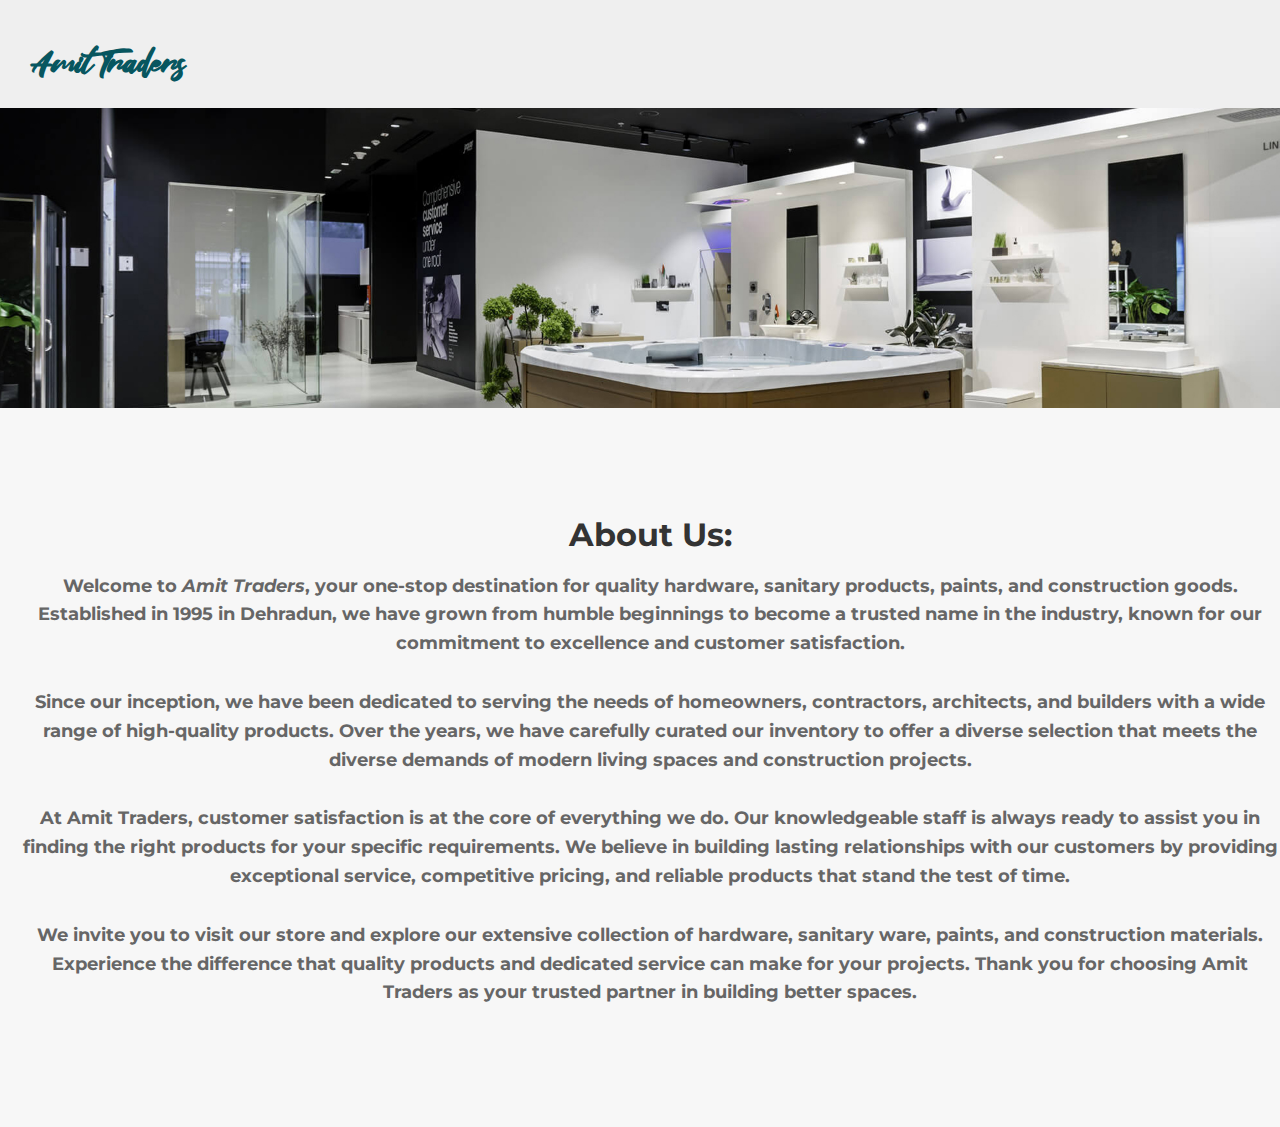
<file: about.html>
<html>
<head>
   
    <title>About Us</title>
    <!-- Include your CSS stylesheets and fonts here -->
    <link rel="stylesheet" type="text/css" href="index.css">
    <link href="https://fonts.googleapis.com/css2?family=Montserrat:wght@400;700&display=swap" rel="stylesheet">
    <!-- Your other CSS links -->
    <style>
        /* Add any specific styles for the About Us section here */
        .about-section {
            padding: 50px 0;
            background-color: #f7f7f7;
            text-align: center;
            font-family: "Montserrat", sans-serif;
        }

        .about-section h2 {
            font-size: 32px;
            font-weight: 700;
            margin-bottom: 20px;
            color: #333; /* Custom color */
        }

        .about-section p {
            font-size: 18px;
            line-height: 1.6;
            margin-bottom: 30px;
            color: #666; /* Custom color */
        }

.header{
    padding-top: 28px;;
}
   .header .hamburger-menu {
    
        width: 30px; /* Adjust width of hamburger menu icon */
        height: auto;
        color: #ffffff;
    }

    .image-aboutus img {
            max-width: 100%; /* Ensure images don't exceed their parent container */
            height: auto; /* Maintain aspect ratio */
        }
    </style>
</head>
<body>
    <!-- Your existing header -->
    <div class="dark">
    <div class="header">
        <div class="left-section">
            <img class="hamburger-menu" src="images/hamburger-menu.png">
            <span class="logo-text">Amit Traders</span>
        </div>
    </div>


    <div class="image-aboutus">
        <img class="background-image" src="images/aboutus.jpeg" alt="About Us Image">
    </div>

    <!-- About Us Section -->
    <section class="about-section">
        <div class="container">
            <h2>About Us: 
            <p>Welcome to <em>Amit Traders</em>, your one-stop destination for quality hardware, sanitary products, paints, and construction goods. Established in 1995 in Dehradun, we have grown from humble beginnings to become a trusted name in the industry, known for our commitment to excellence and customer satisfaction.</p>
            <p>Since our inception, we have been dedicated to serving the needs of homeowners, contractors, architects, and builders with a wide range of high-quality products. Over the years, we have carefully curated our inventory to offer a diverse selection that meets the diverse demands of modern living spaces and construction projects.</p>
            <p>At Amit Traders, customer satisfaction is at the core of everything we do. Our knowledgeable staff is always ready to assist you in finding the right products for your specific requirements. We believe in building lasting relationships with our customers by providing exceptional service, competitive pricing, and reliable products that stand the test of time.</p>
            <p>We invite you to visit our store and explore our extensive collection of hardware, sanitary ware, paints, and construction materials. Experience the difference that quality products and dedicated service can make for your projects. Thank you for choosing Amit Traders as your trusted partner in building better spaces.</p>
            <!-- You can add more content or customize this section further as needed -->
        </div>
    </section>

   
</body>
</html>
</file>
<file: index.css>
@font-face {
    font-family: 'fair_prosperregular';
    src: url('fonts/fair_prosper-webfont.woff2') format('woff2'),
         url('fonts/fair_prosper-webfont.woff') format('woff');
    font-weight: normal;
    font-style: normal;
  }
  .sedan-regular {
    font-family: "Sedan", serif;
    font-weight: 400;
    font-style: normal;
  }
  .sedan-regular-italic {
    font-family: "Sedan", serif;
    font-weight: 400;
    font-style: italic;
  }
  
  body {
    margin: 0;
    padding: 0;
    font-family: 'Montserrat', sans-serif;
    scroll-behavior: smooth;
  }
  
  
  .header{
    height: 80px;
    display:flex;
    flex-direction:row;
    justify-content:space-between;
    background-color: #efefef;
    
  }
  
  
  
  
  .logo-text {
    font-family: 'fair_prosperregular', Arial, sans-serif;
    font-size: 42px;
    font-weight: bold;
    color: #07565f;
    text-align: left;
    position: left;
    top: 0;
    left: 0;
    margin: 1px;
  }
  
  
  
  
  .left-section{
    margin-left:30px;
    width:400px;
    display:flex;
    align-items:center;
   
  }
  
  .middle-section{
    /* background-color:lightpink; */
    flex:1;
    margin-left:50px;
    margin-right:15px;
    max-width:630px;
    align-items:center;
    display:flex;
    align-items:center;
    padding-left:1px
  }
  .search-bar{
    display:flex;
    align-items:center;
    justify-content: space-between;
    padding-left:10px;
    flex:1;
    border-right: none;
  }
  .search-input {
    
    height: 50px;
    width:350px;
    padding: 0 10px;
    padding-left: 10px;
    font-size: 16px;
    border: 1px solid rgb(189, 185, 185);
    border-radius: 7px; /* Rounded corners */
    flex: 1; /* Expand to fill available space */
    border-right: none;
  }
  
  .search-logo-button {
    height: 50px;
    margin-left: -10px; /* Add margin for spacing */
    background-color:rgb(255, 255, 255);
    border: 1px solid rgb(189, 185, 185);
    cursor: pointer; /* Change cursor to pointer */
    border-top-right-radius: 7px; 
    border-bottom-right-radius: 7px;
    border-left: none;
    
  }
  
  .search-logo {
    height: 30px;
    margin-top: 0px; /* Adjust margin for vertical centering */
  
  }
  
  
  .right-section{
    /* background-color:lightblue ; */
    width:550px;
    display:flex;
    align-items:center;
  
  }
  
  .profile-dropdown{
    display: flex;
    justify-content: center;
    align-items: center;
    margin-left: 10px;
    margin-right: 5px;
    
  }
  
  .profile-icon{
    height: 50px;
    width: 50px;
    border-radius: 50%;
    overflow: hidden;
    cursor: pointer;
  }
  
  .nav-menu {
    display: none; /* Initially hide the navigation menu */
  }
  
  .brands{
    font-size: 40px;
    font-weight: bold;
    font-family:  "Sedan", serif;
    margin: 70px;
    color:#894d00;
    text-decoration: none;    
    display: flex;
    justify-content: center;
    align-items: center;    
    
  }
  
  
  
  /* 
  ----------------------------------------------
  buttons our products
  ---------------------------------------------- */
  .button-container {
    display: flex;
    flex-wrap: wrap;
    justify-content: center;
    margin-top: 50px;
    margin-bottom: 30px; 
  }
  
  .row {
    display: flex;
    justify-content: space-evenly;
    width: 100%;
    
  }
  
  .button {
    background-color: transparent;
    cursor: pointer;
    position: relative;
    width: 18%;
    height: 38px;
    border: 0px solid;
    margin-bottom: 90px; 
  }
  
  .logo {
    width: 90%;
    height: auto;
  }
  
  .button::before {
    
    position: absolute;
    top: 0;
    left: 0;
    width: 100%;
    height: 100%;
    background-color: rgba(0, 0, 0, 0.1);
    border-radius: 50%;
    opacity: 0;
    transition: opacity 0.3s ease;
  }
  
  .button:hover::before {
    opacity: 1;
  }
  
  .category-dropdown{
         
    flex:1;
    margin-left:70px;
    margin-right:35px;
    align-items:center;
    display:flex;
    align-items:center;
    padding-left:10px
  }
  .category-dropdown select {
    
    
    padding: 10px;
    background-color: #fff;
    border: 1px solid #ccc;
    border-radius: 9px;
    z-index: 1;
  }
  nav ul {
    display: flex;
    list-style: none;
  }
  
  nav ul li {
    margin-right: 20px;
  }
  
  
  
  
  
  
  
  
  
  
  
  
  
  
  
  
  
  
  
  
  
  
  
  
  
  
  #signin-popup {
    position: fixed;
    top: 0;
    left: 0;
    width: 100%;
    height: 100%;
    z-index: 9999;
    display: none;
  }
  
  .blur-effect {
    position: fixed;
    top: 0;
    left: 0;
    width: 100%;
    height: 100%;
    background-color: rgba(0, 0, 0, 0.5); /* Adjust the opacity as needed */
    backdrop-filter: blur(5px); /* Adjust the blur radius as needed */
  }
  
  .signin-box {
    position: fixed;
    top: 50%;
    left: 50%;
    transform: translate(-50%, -50%);
    background-color: #fff;
    padding: 20px;
  }
  
  /* Other styles for the sign-in box */
  
  
  
  
  
  
  /* ------------------------------ */
          /* home products about contact  */
  /* ------------------------------ */
  
  .header-link {
    text-decoration: none;
    position: relative;
    font-family: "Bebas Neue", Arial, sans-serif;
    font-size: 18px;
    font-weight: bold;
    color: #000;
    transition: color 0.3s ease;
  }
  
  .header-link::after {
    content: "";
    display: block;
    width: 0;
    height: 2px;
    background-color: #000;
    position: absolute;
    bottom: -2px;
    left: 0;
    transition: width 0.3s cubic-bezier(0.175, 0.885, 0.32, 1.275);
  }
  
  .header-link:hover {
    color: #ff0000;
  }
  
  .header-link:hover::after {
    width: 100%;
    right: 0;
    left: auto;
  }
  
  header {
    background-color: #efefef;
    color: #ffffff;
    padding: 30px;
    display: flex;
    justify-content: space-between;
    align-items: center;
    position: relative;
  }
  
  /* ------------------------------ */
          /* finished home products about contact  */
  /* ------------------------------ */
  
  
  
  
  
  
  
  
  .dropdown-content {
    display: none;
    position: absolute;
    top: 50px;
    right: 0;
    min-width: 160px;
    background-color: #f9f9f9;
    box-shadow: 0px 8px 16px 0px rgba(0,0,0,0.2);
    padding: 10px;
    z-index: 1;
    
  }
  
  
  .dropdown-content a:hover {
    background-color: #ddd;
  }
  
  .profile-dropdown:hover .dropdown-content {
    display: block;
  }
  
  .dropdown-content.show {
    display: block;
    opacity: 1;
    transition: opacity 0.3s ease;
    pointer-events: auto;
  }
  
  
  
  .dropdown-content a {
    display: flex;
    align-items: center;
    padding: 8px 10px;
    text-decoration: none;
    color: #333;
    white-space: nowrap;
    overflow: hidden;
    text-overflow: ellipsis;
    position: relative;
   
    transition: opacity 0.5s ease;
    pointer-events: auto;
    /* Add a delay before hiding the dropdown */
   
  }
  
  .dropdown-content a img {
    width: 20px;
    height: 20px;
    margin-right: 10px;
  }
  
  .dropdown-content a::after {
    content: "";
    position: absolute;
    bottom: 0;
    left: 0;
    width: 100%;
    height: 2px;
    background-color: transparent;
    transition: background-color 0.3s ease;
  }
  
  .dropdown-content a:hover::after {
    background-color: #ff0000; /* Adjust the color as desired */
  }
  
  
  
  
  
  /* Rest of your CSS code */
  
  
  /* Rest of your CSS code */
  
  
  
  
  
  .welcome {
    font-family: 'fair_prosperregular', Arial, sans-serif;
    font-size: 50px;
    font-weight: bold;
    color: #894d00;
    text-align: center;
    position: relative;
    top: 0;
    left: 0;
    margin: 10px;
  }
  /* ---------------------------------------------- */
           /* slider css */
  /* ---------------------------------------------- */
  .slider {
    position: relative;
    width: 100%;
    height: 70%;
    overflow: hidden;
    margin-bottom: 20px;
  }
  .slide {
    position: absolute;
    width: 100%;
    height: 100%;
    display: none;
  }
  .slide img {
    width: 100%;
    height: 100%;
    object-fit: cover;
  }
  .slide:first-child {
    display: block;
  }
  .navigation-button {
    text-align: center;
    position: relative;
  }
  
  .dot-container {
    position: absolute;
    bottom: 10px; /* Adjust vertical position as needed */
    left: 50%;
    transform: translateX(-50%);
    display: flex;}
    
  .dot {
    cursor: pointer;
    height: 15px;
    width: 15px;
    margin: 0 2px;
    background-color: #bbb;
    border-radius: 50%;
    display: inline-block;
    
  }
  
  .active,
  .dot:hover {
    background-color: #717171;
  
  }
  /* ---------------------------------------------- */
           /* slider css finish */
  /* ---------------------------------------------- */
  
  
  
  
  
  .profile-icon img {
    width: 40px;
    height: 40px;
    border-radius: 50%;
  }
  
  
  
  
  
  
  nav {
    flex: 1;
    text-align: right;
  }
  
  nav ul {
    display: flex;
    justify-content: flex-end;
    align-items: center;
    list-style: none;
    margin: 0;
    padding: 0;
  }
  
  nav ul li {
    margin-left: 20px;
  }
  
  
  nav ul li a {
    color: #000000;
    text-decoration: none;
    font-weight: bold;
    font-size: 20px;
  }
  
  nav ul li a:hover {
    color: #6db03a;
  }
  
  
  
  h2 {
    text-align: center;
  }
  
  
  
  
  
  
  
  /* Style the dropdown */
  .search--bar-bar select.search--bar-box-select {
    margin-left: 10px;
    padding: 6px;
    border: none;
    border-radius: 4px;
    background-color: rgba(255, 255, 255, 0.8);
    box-shadow: 0 2px 4px rgba(0, 0, 0, 0.1);
    transition: background-color 0.3s ease;
  }
  
  
  
  
  /* 
  -----------------------------------------------------
  Section 3 
  ----------------------------------------------------- */
  
  .section3 {
  
    font-family:"Sedan", serif;
    display: flex;
    justify-content: center;
    align-items: center;
    color:#894d00;
    font-size: 40px;
    text-decoration: none;
    font-weight: bold;
  }
  
  .product-category-cards {
    margin-top: 5%;
    display: flex;
    flex-wrap: wrap;
    justify-content: space-between;
  }
  .product-category-cards .column {
    width: 20%;
    margin-bottom: 2%;
    border: 1px solid;
  }
  
  
  .product-category-cards .column img {
    width: 100%;
    height: auto;
    object-fit: cover;
  }
  
  
  .product-category-cards .column h2 {
    text-align: left;
    margin-top: 10px;
    font-size: 23px;
    font-family: "Sedan", serif;
    color: #333;
    padding-left:10px;
  }
  .product-category-cards .row .column1 {
    width: 20%; /* Adjust column width */
    margin-bottom: 2%;
    border: 1px solid;
  }
  
  .product-category-cards .row .column1 img {
    width: 100%;
    max-height: auto; /* Limit the maximum height of the image */
    object-fit: cover;
    border-bottom: 1px solid #333; /* Add a border to separate the image */
  }
  
  .product-category-cards .row .column1 h2 {
    text-align: left;
    margin-top: 10px;
    font-size: 23px;
    font-family: "Sedan", serif;
    color: #333;
    padding-left: 10px;
  }
  
  .product-category-cards a {
    text-decoration: none; /* Remove underline */
    color: inherit; /* Inherit the color from parent */
  }
  
  .product-category-cards a:hover {
    text-decoration: none; /* Remove underline on hover */
  }
  
  .view-all-button {
      display: flex;
      justify-content: center;
      margin-top: 20px;
    }
  
    .view-all-button a {
      text-decoration: none;
      padding: 10px 20px;
      background-color: #333;
      color: #fff;
      border-radius: 5px;
    }
  
  /* -----------------------------------------------------
  media queries 
  ----------------------------------------------------- */ 
  
  #footer {
    background: #f7f7f7;
    padding: 3rem;
  }
  
  .footer-logo {
    max-width: 100%;
  }
  
  .footer-links,
  .footer-social,
  .footer-address {
    margin-bottom: 30px;
  }
  
  .footer-links h2,
  .footer-social h2,
  .footer-address h2 {
    font-size: 20px;
    font-weight: 600;
    padding-bottom: 15px;
  }
  
  .links-list,
  .social-icons,
  .address-details {
    line-height: 32px;
  }
  
  .links-list a,
  .social-icons a,
  .address-details p {
    color: #777777;
    font-size: 15px;
    font-weight: 500;
    text-decoration: none;
  }
  
  .links-list a:hover,
  .social-icons a:hover {
    color: #000;
  }
  
  .copy-right-section {
    padding: 1.8rem;
    background: #82074a;
    color: #fff;
    text-align: center;
  }
  
  .copy-right-section a {
    color: #fcd462;
    font-weight: 500;
  }
  
  a {
    text-decoration: none;
  }
  
  .location-dot:before {
    content: '\2022'; /* Unicode for bullet point */
    margin-right: 5px;
  }
  
  .phone:before {
    content: '\260E'; /* Unicode for phone symbol */
    margin-right: 5px;
  }
  
  .envelope:before {
    content: '\2709'; /* Unicode for envelope symbol */
    margin-right: 5px;
  }
  
  .container {
      font-family: Montserrat, sans-serif;
      font-size: 30px;
      font-weight: 400px;
      padding-top:30px;
      margin-left:20px;
      margin-bottom: 20px;;
      display:flex;
      justify-content: center;
      
      /* Adjust padding-top to include space for header and background image */
  }
  
  
  /* CSS for hamburger menu */
  .hamburger-menu {
        display: none; /* Initially hide on larger screens */
        width: 30px;
        height: 20px;
        position: relative;
        cursor: pointer;
      }
     
  
      .hamburger-menu span {
        display: block;
        width: 100%;
        height: 3px;
        background-color: #000;
        position: absolute;
        left: 0;
        transition: transform 0.3s ease, opacity 0.3s ease;
      }
  
      .hamburger-menu span:nth-child(1) {
        top: 0;
      }
  
      .hamburger-menu span:nth-child(2) {
        top: 50%;
        transform: translateY(-50%);
      }
  
      .hamburger-menu span:nth-child(3) {
        bottom: 0;
      }
  
      .responsive-nav {
              display: none;
              position: fixed;
              left: 0;
              top: 0;
              height: 100%;
              width: 200px;
              background-color: #fff;
              transform: translateX(-100%);
              transition: transform 0.3s ease;
              z-index: 999;
          }
  
          .responsive-nav.active {
              transform: translateX(0);
          }
  
          .responsive-nav ul {
              list-style-type: none;
              padding: 20px;
          }
  
          .responsive-nav ul li {
              margin-bottom: 10px;
          }
  
          .responsive-nav ul li a {
              text-decoration: none;
              color: #000;
              font-size: 18px;
          }
  
          .close-icon {
            display: none;
    position: absolute;
    top: 10px;
    right: 10px;
    font-size: 24px;
    cursor: pointer;
  }
  
  /* Styles for larger screens (min-width: 1329px) */
  /* Styles for larger screens (min-width: 1329px) */
  @media screen and (min-width: 1329px) {
    
    .close-icon {
            display: none;}
    .logo-text {
      font-size: 40px; /* Maintain font size */
    }
  
    .left-section {
      max-width: 300px; /* Limit width for content */
    }
    
  
    .middle-section {
     margin-left:-50px;
     margin-right: 20px;
      max-width: 400px;
      display: flex;
      align-items: center;
    }
  
    .right-section {
      margin: 0 20px;
      display: flex;
      align-items: center;
      font-size: 20px;
    }
  }
  
  /* Styles for medium-sized screens (min-width: 769px) and (max-width: 1328px) */
  @media screen and (min-width: 769px) and (max-width: 1328px) {
    .hamburger-menu {
      display: none; /* Show hamburger menu on medium-sized screens */
    }
    .close-icon {
            display: none;}
    .logo-text {
      font-size: 32px; /* Reduce font size */
    }
  
    .left-section{
      display: flex;
      align-items: center;
      max-width: 300px; /* Limit width for left section */
    }
    .right-section {
      
      display: flex; 
      max-width: 500px;/* Hide left and right sections */
    }
  
    .middle-section {
      display: none;
      max-width: 400px; /* Limit width for content */
    }
  }
  
  /* Styles for screens between 1025px and 768px */
  @media screen and (min-width: 769px) and (max-width: 1024px) {
    .slide img {
      height: auto; /* Ensure images maintain aspect ratio */
    }
  
    .navigation-button {
      text-align: center;
    margin-top: -150px;
   /* Hide navigation buttons on smaller screens */
    }
    .hamburger-menu {
      display: none; /* Hide hamburger menu within this range */
    }
    .close-icon {
            display: none;} 
    .left-section {
      display: flex;
      align-items: center;
      max-width: 300px; /* Allow full width for left section */
    }
  
    .right-section {
      display: flex;
      max-width: 600px;
    }
  
    .middle-section {
      display: none; /* Hide middle section */
    }
  
    .profile-icon {
      display: flex;
    }
  }
  
  /* Styles for smaller screens (max-width: 768px) */
  @media screen and (max-width: 768px) {
  
    .welcome {
      font-size: 40px;
    }
    
    .slide img {
      height: auto; /* Ensure images maintain aspect ratio */
    }
  
    .navigation-button {
      text-align: center;
    margin-top: -250px;
   /* Hide navigation buttons on smaller screens */
    }
  
   
    .hamburger-menu {
          display: flex;
          justify-content: center;
          align-items: center;
          margin-right: 20px;
        }
        .close-icon {
            display: flex;}
  
        .hamburger-menu.opened span:nth-child(1) {
          transform: translateY(6px) rotate(45deg);
        }
  
        .hamburger-menu.opened span:nth-child(2) {
          opacity: 0;
        }
  
        .hamburger-menu.opened span:nth-child(3) {
          transform: translateY(-6px) rotate(-45deg);
        }
  
        /* Styles for the responsive navigation */
        .responsive-nav {
          display: block;
          position: fixed;
          left: 0;
          top: 0;
          height: 100%;
          width: 200px;
          background-color: #fff;
          transform: translateX(-100%);
          transition: transform 0.3s ease;
          z-index: 999;
        }
  
        .responsive-nav.active {
          transform: translateX(0);
        }
  
        .responsive-nav ul {
          list-style-type: none;
          padding: 20px;
        }
  
        .responsive-nav ul li {
          margin-bottom: 10px;
        }
  
        .responsive-nav ul li a {
          text-decoration: none;
          color: #000;
          font-size: 18px;
        }
      
  
    .logo-text {
      font-size: 30px; /* Adjust font size */
    }
  
    .left-section {
      display: flex;
      margin-left: 14px;
      max-width: 400px; /* Occupy full width */
    }
  
    .right-section {
      display: none; /* Hide right section */
    }
  
    .middle-section {
      display: none; /* Hide middle section */
    }
  
    .profile-icon {
      display: none;
    }
  
  
  }
</file>
